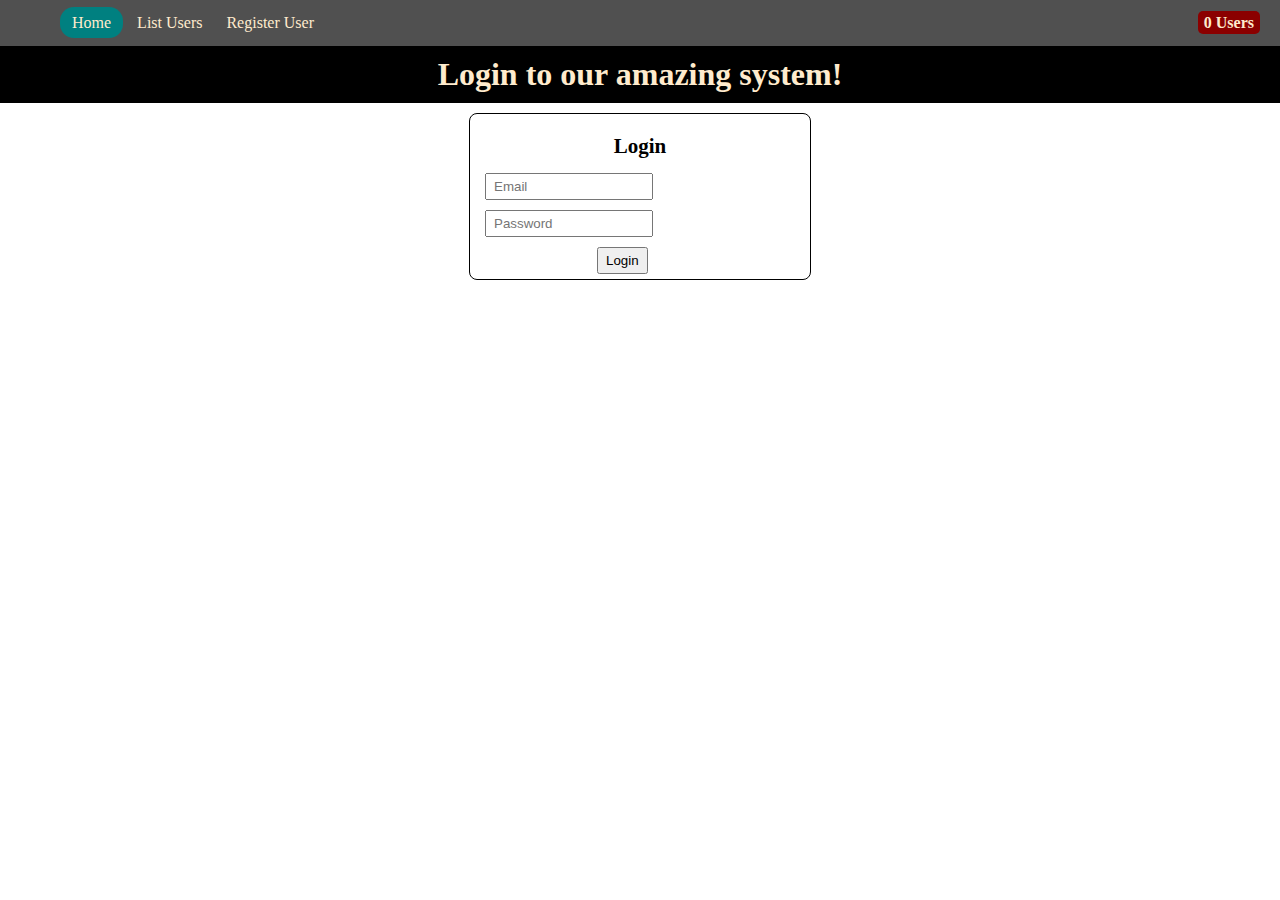
<file: html/index.html>
<!DOCTYPE html>
<html lang="en">
<head>
    <meta charset="UTF-8">
    <meta http-equiv="X-UA-Compatible" content="IE=edge">
    <meta name="viewport" content="width=device-width, initial-scale=1.0">
    <link rel="stylesheet" href="../css/app.css">
    <link rel="stylesheet" href="../css/menu.css">

    <title>Login</title>
</head>
<body>
    <nav>
        <ul class="menu-items">
            <li class="active"><a href="index.html">Home</a></li>
            <li><a href="users.html">List Users</a></li>
            <li><a href="register.html">Register User</a></li>
        </ul>
        <div class="menu-info">
            <label>3 users</label>
        </div>
    </nav>
    <h1>Login to our amazing system!</h1>
    <div class="page-container">
        <div class="capture-form" id="loginForm">
            <h3>Login</h3>
                <div  class="control">
                    <input id="loginEmail" type="text" placeholder="Email">
                </div>
                <div class="control">
                    <input id="loginPassword" type="password" placeholder="Password">
                </div>
                <div class="control">
                    <button id="btnLogin">Login</button>
                </div>
                <div id="loginError" class="alert-error hide">Error</div>

        </div>
        <div class="capture-form" id="currentLogin">
        <div class="control">
            <h3>Already Logged In</h3>
            <div class="control" id="login-info"></div>
            <button id="btnLogout">Log Out</button>
        </div>
        </div>
    </div>
    <script src="https://code.jquery.com/jquery-3.6.0.min.js"></script>
    <script src="../scripts/storageManager.js"></script>
    <script src="../scripts/menu.js"></script>
    <script src="../scripts/login.js"></script>
</body>
</html>
</file>
<file: css/app.css>
*{
    margin:0;
}

.page-container{
    width: 90%;
    margin-left: auto;
    margin-right: auto;
}

h1{
    color: blanchedalmond;
    background-color: black;
    text-align: center;
    margin: 0 0 10px 0;
    padding: 10px 0;

}
.capture-form{
    border: 1px solid black;
    width: 340px;
    padding-top: 20px;
    border-radius: 8px;
    margin-right: auto;
    margin-left: auto;
}
 .capture-form h3{
    text-align: center;
    padding-bottom: 9px;
    font-size: 21px;
    margin: 0;
 }
.control{
    padding: 5px 10px;


}

.control label{
    display: inline-block;
    width: 110px;
    text-align: right;
}
.control input,
.control select{
    display: inline-block;
    width: 150px;
    padding: 4px 7px;
    margin-left: 5px;
}
.control select{
    width: 168px;
}

#btnSave{
    display: flex;
    padding: 4px 7px;
    margin-left: 117px;
    justify-content: flex-end;
}
#btnLogin{
    display: flex;
    padding: 4px 7px;
    margin-left: 117px;
    justify-content: flex-end;
}
.alert-error{
    border: 1px solid #f5c6cb;
    background-color: #f8d7da;
    color: #721c24;
    padding: 5px 15px;
}
.password-error{
    margin: 10px 20px;
}
.hide{
    display: none;
}


/* **************************************** */
/* *******   List Page Styles   *********** */
/* **************************************** */
.userList {
    display: inline-table;
    width: 100%;
    align-items: center;
    border-spacing: 0;
    font-family: Verdana, Geneva, Tahoma, sans-serif;
    border: 1px solid black;
}
.userList th, .userList td {
    width: 100px;
    text-align: center;
    padding: 2px;
    font-size: 1rem;
}
.userList thead{
    background-color: rgb(179, 179, 179);
    padding: 5px;

}
.userList tbody tr:nth-child(odd){
    background-color: rgb(231, 253, 198);
}
.userList tbody tr:hover {
    background-color: rgb(250, 183, 183);
}
#userListClear{
    background-color: rgb(214, 66, 96);
    padding: 5px;
    
}
.btnClear{
    display: flex;
    justify-content: flex-end;
}
</file>
<file: css/menu.css>
:root {
    --nav-background: rgb(80, 80, 80);
    --nav-text:blanchedalmond;
    --nav-primary:teal;
}


nav{ 
    background-color: var(--nav-background);
    margin: 0;
    padding: 14px 20px;
    display: flex;
    align-items: center;
    justify-content: space-between;
}

nav .menu-items {
    text-decoration: none;
    list-style: none;
}

nav .menu-items li {
    display: inline-block;
}

nav .menu-items li a {
    color:var(--nav-text);
    text-decoration: none;
    cursor: pointer;
    padding: 7px 10px;
    transition: all 0.2s ease;
}

nav .menu-items li a:hover {
    color: var(--nav-primary);
}

nav .menu-items li.active a{
    background-color: var(--nav-primary);
    padding: 7px 12px;
    color: var(--nav-text);
    border-radius: 14px;
}
nav .menu-info label {
    color:var(--nav-text);
    background-color: darkred;
    padding: 3px 6px;
    border-radius: 5px;
    font-weight: bold;
}
</file>
